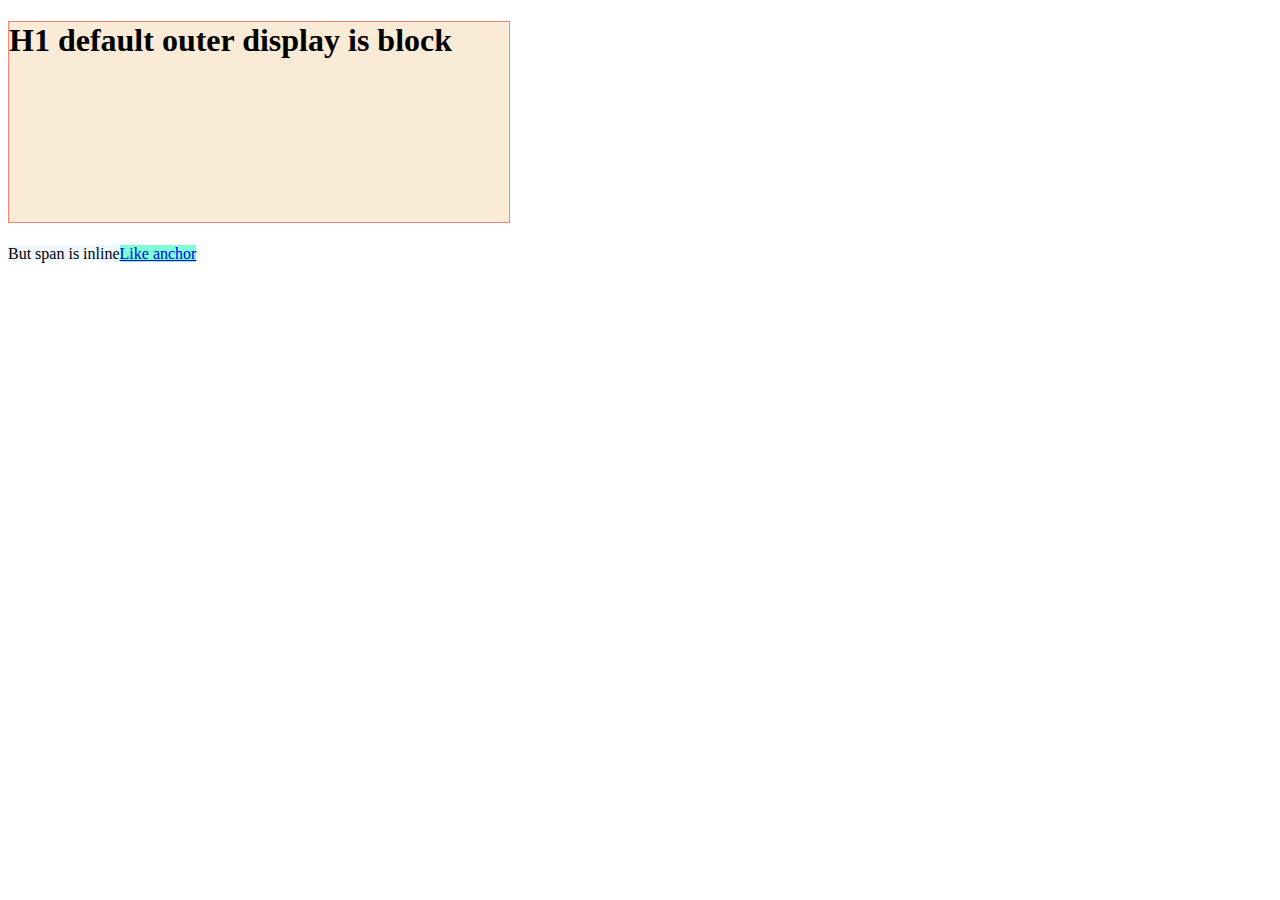
<file: 0-box-model/index.html>
<!DOCTYPE html>
<html lang="en">
<head>
    <meta charset="UTF-8">
    <meta http-equiv="X-UA-Compatible" content="IE=edge">
    <meta name="viewport" content="width=device-width, initial-scale=1.0">
    
    <link rel="stylesheet" href="style.css">

    <title>Box Model</title>
</head>
<body>
    <h1>H1 default outer display is block</h1><span>But span is inline</span><a href="#">Like anchor</a>
</body>
</html>
</file>
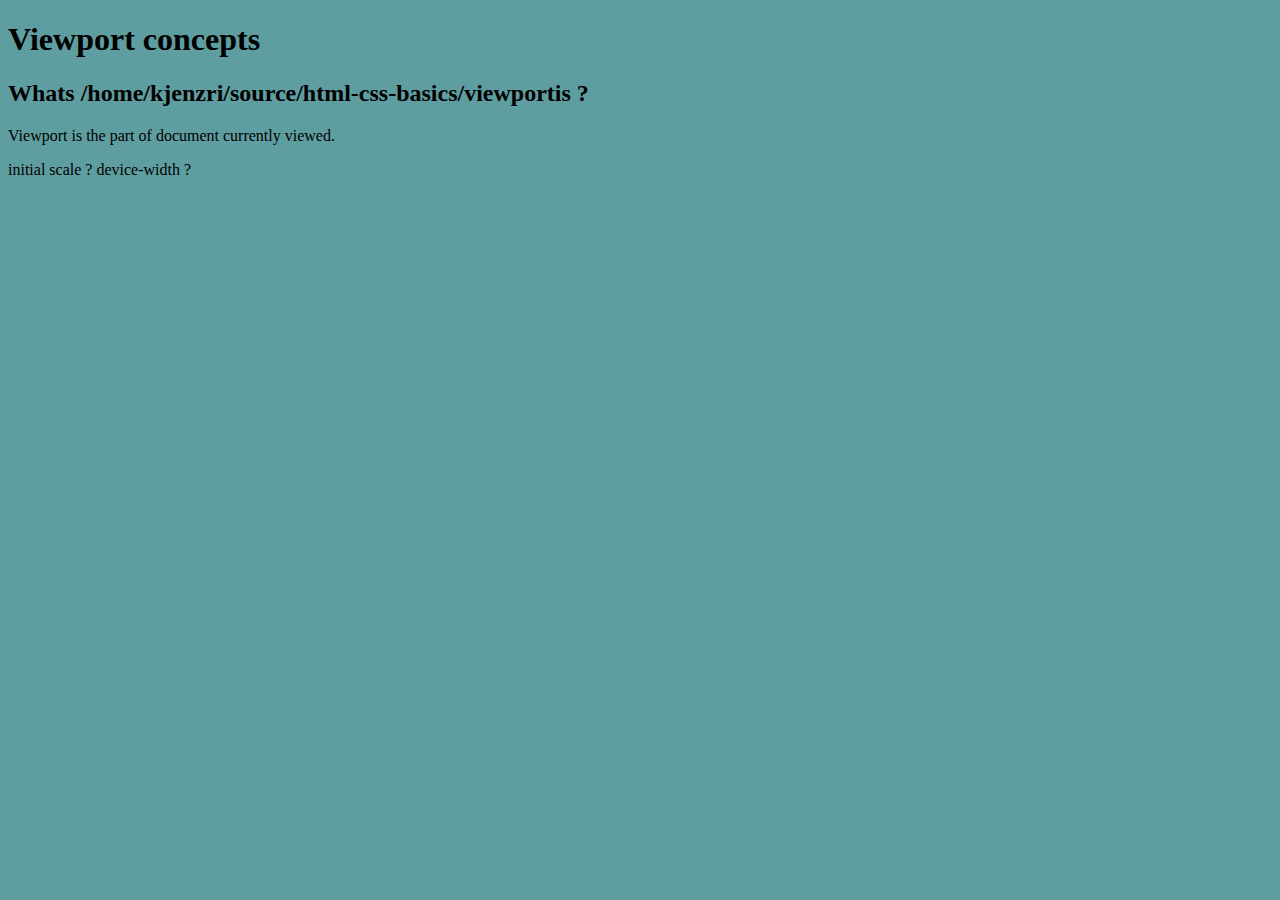
<file: 3-viewport/viewport.html>
<!DOCTYPE html>
<html lang="en">
<head>
    <meta charset="UTF-8">
    <meta http-equiv="X-UA-Compatible" content="IE=edge">
    <meta name="viewport" content="width=device-width, initial-scale=1.0">
    <link rel="stylesheet" href="viewport.css">
    <title>Document</title>
</head>
<body>
    <h1>Viewport concepts</h1>
    <h2>Whats /home/kjenzri/source/html-css-basics/viewportis ?</h2>
    <p>
        Viewport is the part of document currently viewed.
    </p>
    initial scale ?
    device-width ?
</body>
</html>
</file>
<file: 0-box-model/style.css>
h1{
    background-color: antiquewhite;
    width: 500px; /*not ignored because outer display is block*/
    height: 200px;/*not ignored because outer display is block*/
    border: 1px solid salmon;
}
span{
    background-color: aliceblue;
    width: 500px; /*is ignored because outer display is inline*/
    height: 100px; /*is ignored because outer display is inline*/
}
a{
    background-color: aquamarine;
}
</file>
<file: 3-viewport/viewport.css>
body{
    background-color:cadetblue;
}
</file>
